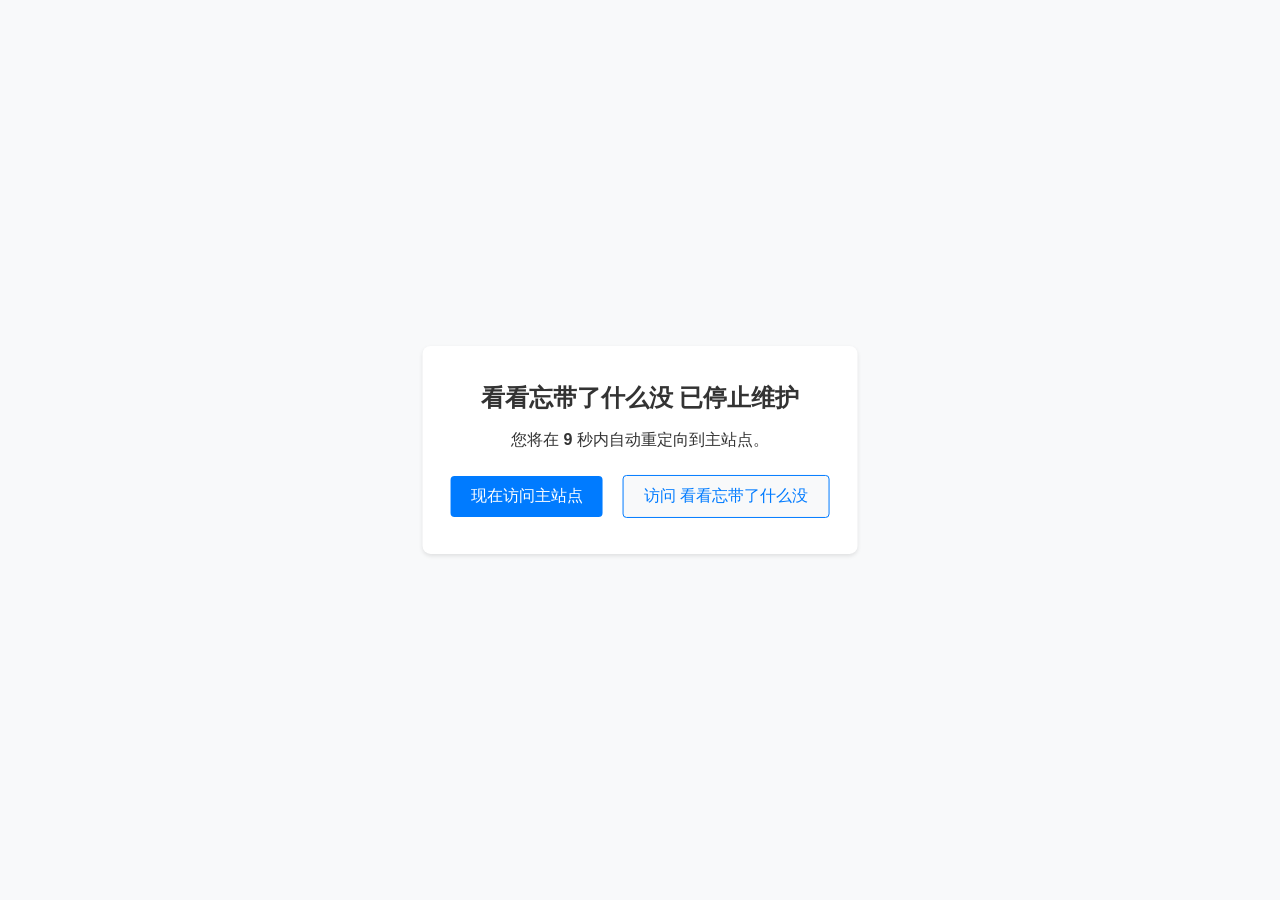
<file: index.html>
<!DOCTYPE html>
<html lang="en">
<head>
    <meta charset="UTF-8">
    <meta name="viewport" content="width=device-width, initial-scale=1.0">
    <title>Redirecting to DoraFX</title>
    <style>
        body, html {
            height: 100%;
            margin: 0;
            font-family: -apple-system, BlinkMacSystemFont, 'Segoe UI', Roboto, 'Helvetica Neue', Arial, sans-serif;
            background-color: #f8f9fa;
            color: #333;
        }
        .container {
            max-width: 600px;
            margin: 0 auto;
            padding: 20px;
            text-align: center;
            position: absolute;
            top: 50%;
            left: 50%;
            transform: translate(-50%, -50%);
            background-color: #ffffff;
            border-radius: 8px;
            box-shadow: 0 2px 4px rgba(0, 0, 0, 0.1);
        }
        h1 {
            font-size: 24px;
            margin-bottom: 16px;
        }
        p {
            font-size: 16px;
            margin-bottom: 24px;
        }
        .btn {
            display: inline-block;
            padding: 10px 20px;
            margin: 0 8px 16px;
            border: none;
            border-radius: 4px;
            font-size: 16px;
            cursor: pointer;
            text-decoration: none;
            transition: background-color 0.3s;
        }
        .btn-primary {
            background-color: #007bff;
            color: #ffffff;
        }
        .btn-secondary {
            background-color: #f8f9fa;
            color: #007bff;
            border: 1px solid #007bff;
        }
        .btn:hover {
            opacity: 0.9;
        }
        #countdown {
            font-weight: bold;
        }
        @media (max-width: 480px) {
            .container {
                padding: 16px;
            }
            h1 {
                font-size: 20px;
            }
            p {
                font-size: 14px;
            }
            .btn {
                font-size: 14px;
                padding: 8px 16px;
            }
        }
    </style>
</head>
<body>
    <div class="container">
        <h1>看看忘带了什么没 已停止维护</h1>
        <p>您将在 <span id="countdown">10</span> 秒内自动重定向到主站点。</p>
        <a href="https://dorafx.top" class="btn btn-primary">现在访问主站点</a>
        <a href="indexold.html" class="btn btn-secondary">访问 看看忘带了什么没</a>
    </div>

    <script>
        let seconds = 10;
        const countdownElement = document.getElementById('countdown');
        const countdownInterval = setInterval(() => {
            seconds--;
            countdownElement.textContent = seconds;
            if (seconds <= 0) {
                clearInterval(countdownInterval);
                window.location.href = 'https://dorafx.top';
            }
        }, 1000);
    </script>
</body>
</html>
</file>
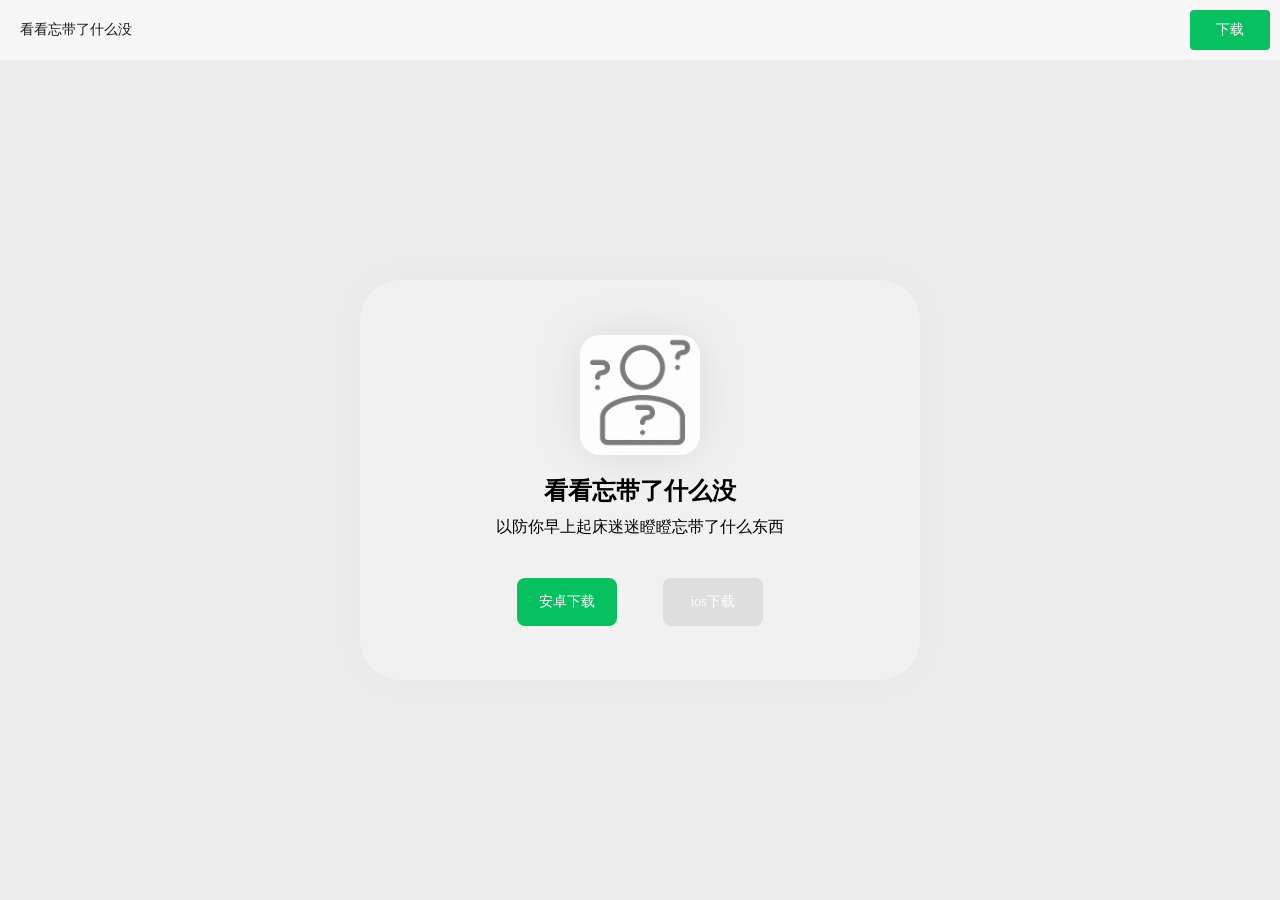
<file: indexold.html>
<!DOCTYPE html>
<html>
	<head>
		<meta charset="utf-8">
		<meta name="viewport"
			content="width=device-width,initial-scale=1,minimum-scale=1,maximum-scale=1,user-scalable=no" />
		<title>看看忘带了什么没</title>
		<link rel="shortcut icon" href="img/logo.png">
		<link rel="stylesheet" type="text/css" href="css/style.css" />
		<script src="js/jquery.js" type="text/javascript" charset="utf-8"></script>
	</head>
	<body>
		<div class="container">
			<div class="header">
				<div class="head">
					看看忘带了什么没
				</div>
				<div class="groth">

				</div>
				<div class="download-btn">
					下载
				</div>
			</div>
			<div class="main-out">
				<div class="main">
					<div class="main-logo-out">
						<img class="main-logo" src="img/logo.png">
					</div>
					<div class="main-head">
						看看忘带了什么没
					</div>
					<div class="main-description">
						以防你早上起床迷迷瞪瞪忘带了什么东西
					</div>
					<div class="main-download-btn-out">
						<div class="main-download-btn" id="active" onclick="android();">
							安卓下载
						</div>
						<div class="main-download-btn" id="inactive" onclick="ios();">
							ios下载
						</div>
					</div>
				</div>
			</div>
		</div>
		<div class="alert-out">
			<div class="alert">
				<h1>我很伤心的说</h1>
				<h1>我没准备ios版本</h1>
				<p>因为apple开发者账号太贵，一年99美元</p>
				<div class="download-btn" onclick="close111();">
					确定
				</div>
			</div>
		</div>

		<script type="text/javascript">
			function android() {
				window.location.href="latest.apk";
			}

			function ios() {
				setTimeout(function() {
					$(".alert-out").show();
					$(".main-out").css("filter", "blur(5px)");
				}, 100);

			}

			function close111() {
				setTimeout(function() {
					$(".alert-out").hide();
					$(".main-out").css("filter", "blur(0px)");
				}, 100);

			}
		</script>
	</body>
</html>
</file>
<file: css/style.css>
* {
	margin: 0;
}

.container {
	width: 100vw;
	height: 100vh;
	background-color: #ededed;
}

.header {
	width: 100%;
	height: 60px;
	display: flex;
	align-items: center;
	background-color: #f7f7f7;
}

.head {
	font-size: 14px;
	font-weight: 300;
	margin-left: 20px;
	color: #191919;
}

.groth {
	flex-grow: 1;
}

.download-btn {
	width: 80px;
	height: 40px;
	border-radius: 4px;
	display: flex;
	align-items: center;
	justify-content: center;
	background-color: #07c160;
	color: #ffffff;
	font-weight: 300;
	font-size: 14px;
	margin-right: 10px;
	transition: 0.1s ease-in-out;
}

.download-btn:hover {
	cursor: pointer;
}

.download-btn:active {
	background-color: #06ae56;
}

.main-out {
	width: 100%;
	height: calc(100% - 60px);
	display: flex;
	align-items: center;
	justify-content: center;
}

.main {
	width: 560px;
	height: 400px;
	background-color: rgba(255, 255, 255, 0.2);
	display: flex;
	flex-direction: column;
	align-items: center;
	justify-content: center;
	border-radius: 40px;
	box-shadow: 0 0 50px rgba(0,0,0,0.03);
}

.main-logo-out {
	width: 100%;
	display: flex;
	align-items: center;
	justify-content: center;
}

.main-logo{
	width: 120px;
	height: 120px;
	border-radius: 20px;
	box-shadow: 0 0 50px rgba(0,0,0,0.1);
}

.main-head {
	width: 100%;
	font-size: 24px;
	font-weight: 600;
	display: flex;
	justify-content: center;
	margin-top: 20px;
	margin-bottom: 10px;
}

.main-description {
	width: 100%;
	font-size: 16px;
	font-weight: 400;
	display: flex;
	justify-content: center;
}

.main-download-btn-out {
	width: 60%;
	display: flex;
	justify-content: space-evenly;
	margin-top: 40px;
}

.main-download-btn {
	width: 100px;
	height: 48px;
	border-radius: 8px;
	display: flex;
	align-items: center;
	justify-content: center;
	font-weight: 300;
	font-size: 14px;
	color: #ffffff;
	transition: 0.1s ease-in-out;
}

.main-download-btn:hover {
	cursor: pointer;
}

@media(max-width: 600px) {
	.main {
		width: calc(100% - 40px);
	}
	
	.main-download-btn-out {
		width: 100%;
		justify-content: center;
	}
	
	.main-download-btn {
		margin-left: 10px;
		margin-right: 10px;
	}
}
#active {
	background-color: #07c160;
}

#active:active {
	background-color: #06AE56;
}

#inactive {
	background-color: #dedede;
}

#inactive:active {
	background-color: #bcbcbc;
}

.alert-out {
	width: 400px;
	height: 200px;
	position: absolute;
	z-index: 9999;
	left: 50%;
	top: 50%;
	border-radius: 8px;
	transform: translate(-50%,-50%);
	display: none;
}

.alert {
	width: 100%;
	height: 100%;
	background-color: #f5f5f5;
	border-radius: 8px;
	display: flex;
	flex-direction: column;
	align-items: center;
	justify-content: center;
	box-shadow: 0 0 100px rgba(0,0,0,0.2);
	
}

.alert h1 {
	font-size: 20px;
	font-weight: 300;
	margin-top: 5px;
}

.alert p {
	font-size: 16px;
	margin-top: 5px;
	font-weight: 300;
	margin-bottom: 20px;
}



@media(max-width: 440px) {
	.alert-out {
		width: calc(100% - 40px);
	}
}
</file>
